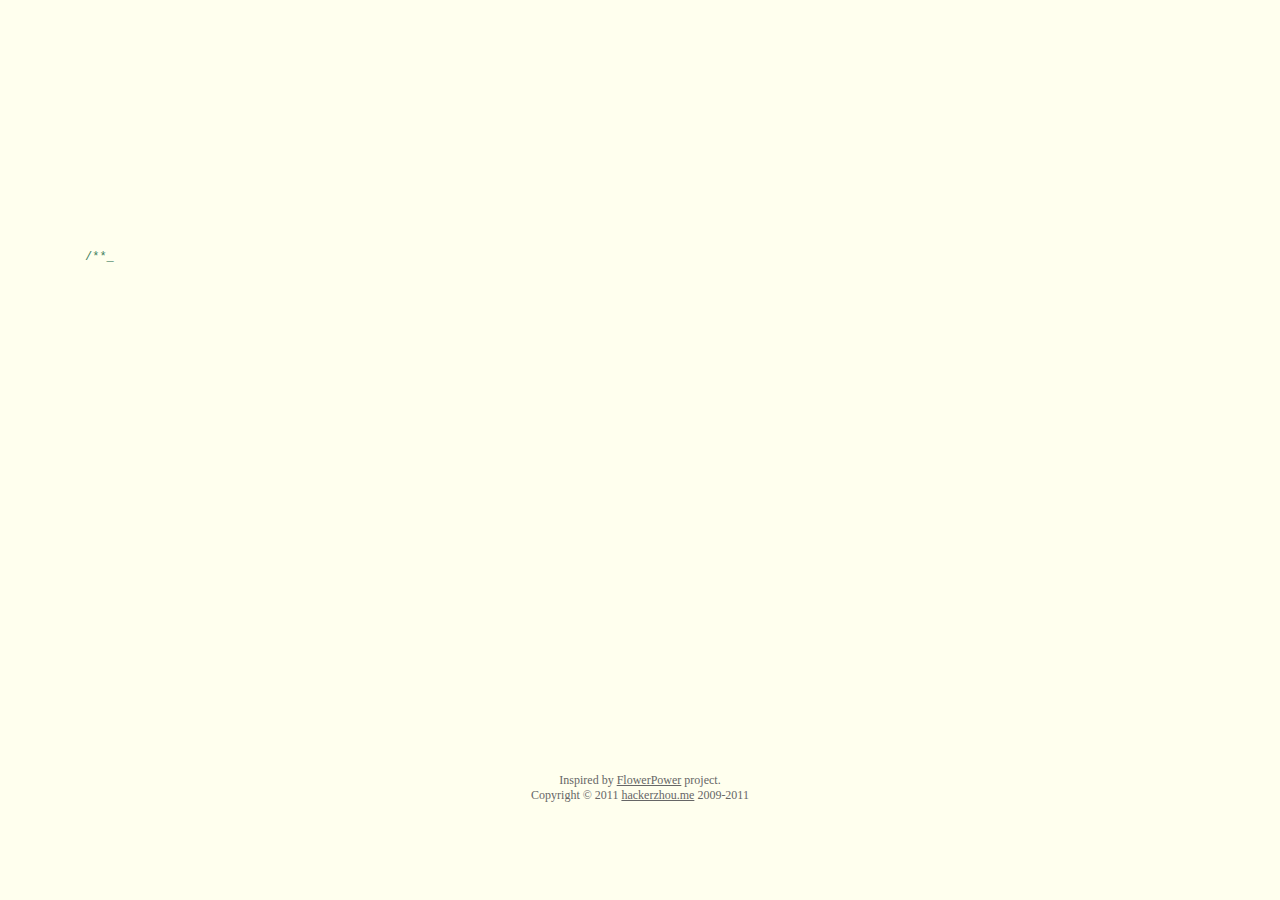
<file: Love-flowers/index.html>
<!DOCTYPE HTML>
<html xmlns="http://www.w3.org/1999/xhtml" xml:lang="en" lang="en">
<head>
	<title>Our Love Story1</title>
	<meta http-equiv="content-type" content="text/html; charset=UTF-8">
	<style type="text/css">
		@font-face {
			font-family: digit;
			src: url('digital-7_mono.ttf') format("truetype");
		}
	</style>
	<link href="css/default.css" type="text/css" rel="stylesheet">
	<script type="text/javascript" src="js/jquery.js"></script>
	<script type="text/javascript" src="js/garden.js"></script>
    <script type="text/javascript" src="js/functions.js"></script>
</head>

<body>
	<div id="mainDiv">
		<div id="content">
			<div id="code">
				<span class="comments">/**</span><br />
				<span class="space"/><span class="comments">* We are both Fudan SSers and programmers,</span><br />
				<span class="space"/><span class="comments">* so I write some code to celebrate our 1st anniversary.</span><br />
				<span class="space"/><span class="comments">*/</span><br />
				Boy i = <span class="keyword">new</span> Boy(<span class="string">"hackerzhou"</span>);<br />
				Girl u = <span class="keyword">new</span> Girl(<span class="string">"MaryNee"</span>);<br />
				<span class="comments">// Nov 2, 2010, I told you I love you. </span><br />
				i.love(u);<br />
				<span class="comments">// Luckily, you accepted and became my girlfriend eversince.</span><br />
				u.accepted();<br />
				<span class="comments">// Since then, I miss u every day.</span><br />
				i.miss(u);<br />
				<span class="comments">// And take care of u and our love.</span><br />
				i.takeCareOf(u);<br />
				<span class="comments">// You say that you won't be so easy to marry me.</span><br />
				<span class="comments">// So I keep waiting and I have confidence that you will.</span><br />
				<span class="keyword">boolean</span> isHesitate = <span class="keyword">true</span>;<br />
				<span class="keyword">while</span> (isHesitate) {<br />
				<span class="placeholder"/>i.waitFor(u);<br />
				<span class="placeholder"/><span class="comments">// I think it is an important decision</span><br />
				<span class="placeholder"/><span class="comments">// and you should think it over.</span><br />
				<span class="placeholder"/>isHesitate = u.thinkOver();<br />
				}<br />
				<span class="comments">// After a romantic wedding, we will live happily ever after.</span><br />
				i.marry(u);<br />
				i.liveHappilyWith(u);<br />
			</div>
			<div id="loveHeart">
				<canvas id="garden"></canvas>
				<div id="words">
					<div id="messages">
						Minyue, I have fallen in love with you for
						<div id="elapseClock"></div>
					</div>
					<div id="loveu">
						Love u forever and ever.<br/>
						<div class="signature">- hackerzhou</div>
					</div>
				</div>
			</div>
		</div>
		<div id="copyright">
			Inspired by <a href="http://www.openrise.com/lab/FlowerPower/">FlowerPower</a> project.<br />
			Copyright © 2011 <a href='http://hackerzhou.me'>hackerzhou.me</a> 2009-2011
		</div>
	</div>
	<script type="text/javascript">
		var offsetX = $("#loveHeart").width() / 2;
		var offsetY = $("#loveHeart").height() / 2 - 55;
		var together = new Date();
		together.setFullYear(2010, 10, 2);
		together.setHours(20);
		together.setMinutes(0);
		together.setSeconds(0);
		together.setMilliseconds(0);
		
		if (!document.createElement('canvas').getContext) {
			var msg = document.createElement("div");
			msg.id = "errorMsg";
			msg.innerHTML = "Your browser doesn't support HTML5!<br/>Recommend use Chrome 14+/IE 9+/Firefox 7+/Safari 4+"; 
			document.body.appendChild(msg);
			$("#code").css("display", "none")
			$("#copyright").css("position", "absolute");
			$("#copyright").css("bottom", "10px");
		    document.execCommand("stop");
		} else {
			setTimeout(function () {
				startHeartAnimation();
			}, 5000);

			timeElapse(together);
			setInterval(function () {
				timeElapse(together);
			}, 500);

			adjustCodePosition();
			$("#code").typewriter();
		}
	</script>
</body>
</html>
</file>
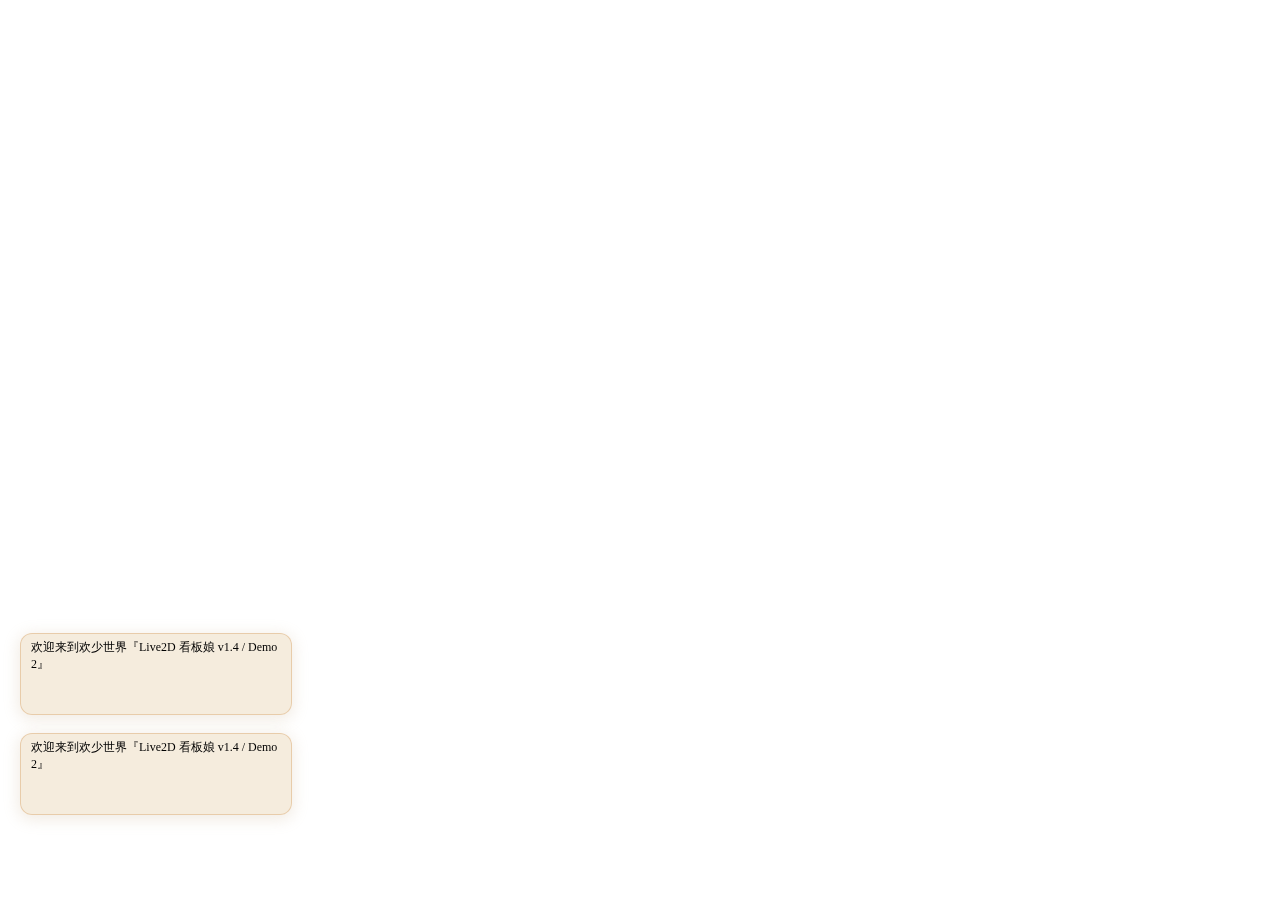
<file: Love-live2ds/index.html>
<!DOCTYPE html>
<html xmlns="http://www.w3.org/1999/xhtml">
<head>
    <meta http-equiv="Content-Type" content="text/html; charset=UTF-8" />
    <title>Live2D 看板娘 v1.4 / Demo 2</title>
    <link rel="stylesheet" type="text/css" href="./assets/waifu.css"/>
</head>
<body style="font-family: 'Microsoft YaHei';">
    <div class="waifu">
        <div class="waifu-tips"></div>
        <canvas id="live2d" class="live2d"></canvas>
        <div class="waifu-tool">
            <span class="fui-home"></span>
            <span class="fui-chat"></span>
            <span class="fui-eye"></span>
            <span class="fui-user"></span>
            <span class="fui-photo"></span>
            <span class="fui-info-circle"></span>
            <span class="fui-cross"></span>
        </div>
    </div>

    <!-- waifu-tips.js 依赖 JQuery 库 -->
    <script src="assets/jquery.min.js?v=3.3.1"></script>
    
    <!-- 实现拖动效果，需引入 JQuery UI -->
    <!-- <script src="assets/jquery-ui.min.js?v=1.12.1"></script> -->
    <script src="assets/waifu-tips.js"></script>
    <script src="assets/live2d.js"></script>
    
    <script type="text/javascript">
        live2d_settings['modelId'] = 1;                  // 默认模型 ID
        live2d_settings['modelTexturesId'] = 87;         // 默认材质 ID
        live2d_settings['modelStorage'] = false;         // 不储存模型 ID
        live2d_settings['canCloseLive2d'] = false;       // 隐藏 关闭看板娘 按钮
        live2d_settings['canTurnToHomePage'] = false;    // 隐藏 返回首页 按钮
        live2d_settings['canTurnToAboutPage'] = false;
        live2d_settings['waifuSize'] = '600x535';        // 看板娘大小
        live2d_settings['waifuTipsSize'] = '570x150';    // 提示框大小
        live2d_settings['waifuFontSize'] = '30px';       // 提示框字体
        live2d_settings['waifuToolFont'] = '36px';       // 工具栏字体
        live2d_settings['waifuToolLine'] = '50px';       // 工具栏行高
        live2d_settings['waifuToolTop'] = '-60px';       // 工具栏顶部边距
        live2d_settings['waifuDraggable'] = 'axis-x';    // 拖拽样式
    	initModel("./assets/waifu-tips.json")
    </script>

    
    <!-- 使用 aotuload.js 引入看板娘 -->
    <script src="assets/autoload.js?v=1.4.2"></script>
</body>
</html>
</file>
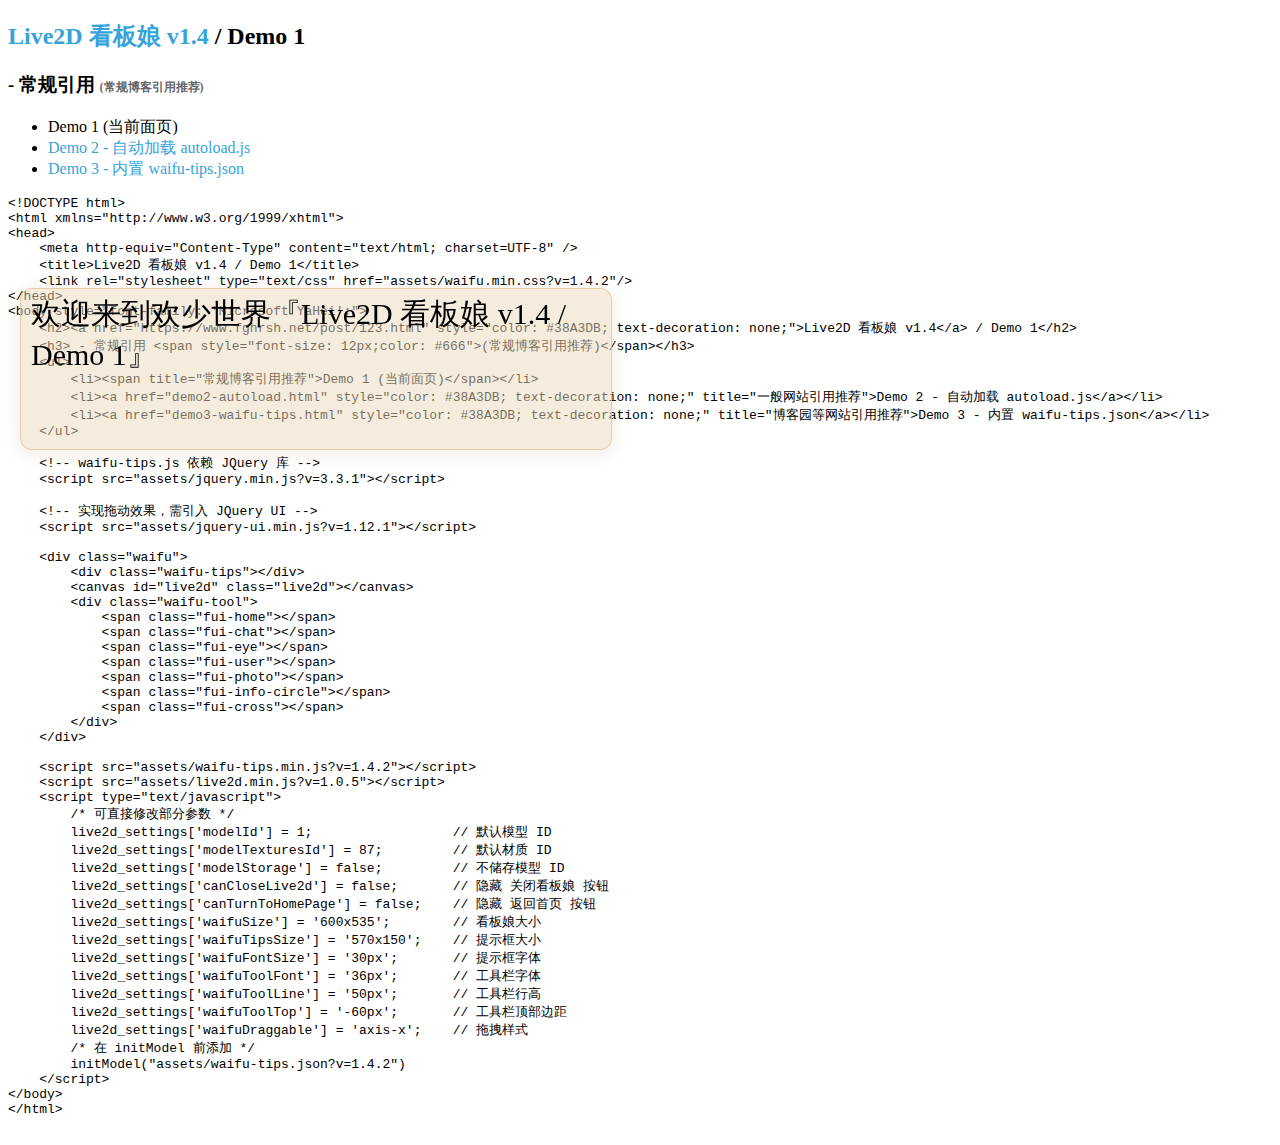
<file: Love-live2ds/demo1-default.html>
<!DOCTYPE html>
<html xmlns="http://www.w3.org/1999/xhtml">
<head>
    <meta http-equiv="Content-Type" content="text/html; charset=UTF-8" />
    <title>Live2D 看板娘 v1.4 / Demo 1</title>
    <link rel="stylesheet" type="text/css" href="assets/waifu.min.css?v=1.4.2"/>
</head>
<body style="font-family: 'Microsoft YaHei';">
    <h2><a href="https://www.fghrsh.net/post/123.html" style="color: #38A3DB; text-decoration: none;">Live2D 看板娘 v1.4</a> / Demo 1</h2>
    <h3> - 常规引用 <span style="font-size: 12px;color: #666">(常规博客引用推荐)</span></h3>
    <ul>
        <li><span title="常规博客引用推荐">Demo 1 (当前面页)</span></li>
        <li><a href="demo2-autoload.html" style="color: #38A3DB; text-decoration: none;" title="一般网站引用推荐">Demo 2 - 自动加载 autoload.js</a></li>
        <li><a href="demo3-waifu-tips.html" style="color: #38A3DB; text-decoration: none;" title="博客园等网站引用推荐">Demo 3 - 内置 waifu-tips.json</a></li>
    </ul>
    
    <code><pre>
&lt;!DOCTYPE html&gt;
&lt;html xmlns=&quot;http://www.w3.org/1999/xhtml&quot;&gt;
&lt;head&gt;
    &lt;meta http-equiv=&quot;Content-Type&quot; content=&quot;text/html; charset=UTF-8&quot; /&gt;
    &lt;title&gt;Live2D 看板娘 v1.4 / Demo 1&lt;/title&gt;
    &lt;link rel=&quot;stylesheet&quot; type=&quot;text/css&quot; href=&quot;assets/waifu.min.css?v=1.4.2&quot;/&gt;
&lt;/head&gt;
&lt;body style=&quot;font-family: &#x27;Microsoft YaHei&#x27;;&quot;&gt;
    &lt;h2&gt;&lt;a href=&quot;https://www.fghrsh.net/post/123.html&quot; style=&quot;color: #38A3DB; text-decoration: none;&quot;&gt;Live2D 看板娘 v1.4&lt;/a&gt; / Demo 1&lt;/h2&gt;
    &lt;h3&gt; - 常规引用 &lt;span style=&quot;font-size: 12px;color: #666&quot;&gt;(常规博客引用推荐)&lt;/span&gt;&lt;/h3&gt;
    &lt;ul&gt;
        &lt;li&gt;&lt;span title=&quot;常规博客引用推荐&quot;&gt;Demo 1 (当前面页)&lt;/span&gt;&lt;/li&gt;
        &lt;li&gt;&lt;a href=&quot;demo2-autoload.html&quot; style=&quot;color: #38A3DB; text-decoration: none;&quot; title=&quot;一般网站引用推荐&quot;&gt;Demo 2 - 自动加载 autoload.js&lt;/a&gt;&lt;/li&gt;
        &lt;li&gt;&lt;a href=&quot;demo3-waifu-tips.html&quot; style=&quot;color: #38A3DB; text-decoration: none;&quot; title=&quot;博客园等网站引用推荐&quot;&gt;Demo 3 - 内置 waifu-tips.json&lt;/a&gt;&lt;/li&gt;
    &lt;/ul&gt;
    
    &lt;!-- waifu-tips.js 依赖 JQuery 库 --&gt;
    &lt;script src=&quot;assets/jquery.min.js?v=3.3.1&quot;&gt;&lt;/script&gt;
    
    &lt;!-- 实现拖动效果，需引入 JQuery UI --&gt;
    &lt;script src=&quot;assets/jquery-ui.min.js?v=1.12.1&quot;&gt;&lt;/script&gt;
    
    &lt;div class=&quot;waifu&quot;&gt;
        &lt;div class=&quot;waifu-tips&quot;&gt;&lt;/div&gt;
        &lt;canvas id=&quot;live2d&quot; class=&quot;live2d&quot;&gt;&lt;/canvas&gt;
        &lt;div class=&quot;waifu-tool&quot;&gt;
            &lt;span class=&quot;fui-home&quot;&gt;&lt;/span&gt;
            &lt;span class=&quot;fui-chat&quot;&gt;&lt;/span&gt;
            &lt;span class=&quot;fui-eye&quot;&gt;&lt;/span&gt;
            &lt;span class=&quot;fui-user&quot;&gt;&lt;/span&gt;
            &lt;span class=&quot;fui-photo&quot;&gt;&lt;/span&gt;
            &lt;span class=&quot;fui-info-circle&quot;&gt;&lt;/span&gt;
            &lt;span class=&quot;fui-cross&quot;&gt;&lt;/span&gt;
        &lt;/div&gt;
    &lt;/div&gt;
        
    &lt;script src=&quot;assets/waifu-tips.min.js?v=1.4.2&quot;&gt;&lt;/script&gt;
    &lt;script src=&quot;assets/live2d.min.js?v=1.0.5&quot;&gt;&lt;/script&gt;
    &lt;script type=&quot;text/javascript&quot;&gt;
        /* 可直接修改部分参数 */
        live2d_settings[&#x27;modelId&#x27;] = 1;                  // 默认模型 ID
        live2d_settings[&#x27;modelTexturesId&#x27;] = 87;         // 默认材质 ID
        live2d_settings[&#x27;modelStorage&#x27;] = false;         // 不储存模型 ID
        live2d_settings[&#x27;canCloseLive2d&#x27;] = false;       // 隐藏 关闭看板娘 按钮
        live2d_settings[&#x27;canTurnToHomePage&#x27;] = false;    // 隐藏 返回首页 按钮
        live2d_settings[&#x27;waifuSize&#x27;] = &#x27;600x535&#x27;;        // 看板娘大小
        live2d_settings[&#x27;waifuTipsSize&#x27;] = &#x27;570x150&#x27;;    // 提示框大小
        live2d_settings[&#x27;waifuFontSize&#x27;] = &#x27;30px&#x27;;       // 提示框字体
        live2d_settings[&#x27;waifuToolFont&#x27;] = &#x27;36px&#x27;;       // 工具栏字体
        live2d_settings[&#x27;waifuToolLine&#x27;] = &#x27;50px&#x27;;       // 工具栏行高
        live2d_settings[&#x27;waifuToolTop&#x27;] = &#x27;-60px&#x27;;       // 工具栏顶部边距
        live2d_settings[&#x27;waifuDraggable&#x27;] = &#x27;axis-x&#x27;;    // 拖拽样式
        /* 在 initModel 前添加 */
        initModel(&quot;assets/waifu-tips.json?v=1.4.2&quot;)
    &lt;/script&gt;
&lt;/body&gt;
&lt;/html&gt;
    </pre></code>
    
    <!-- waifu-tips.js 依赖 JQuery 库 -->
    <script src="assets/jquery.min.js?v=3.3.1"></script>
    
    <!-- 实现拖动效果，需引入 JQuery UI -->
    <script src="assets/jquery-ui.min.js?v=1.12.1"></script>
    
    <div class="waifu">
        <div class="waifu-tips"></div>
        <canvas id="live2d" class="live2d"></canvas>
        <div class="waifu-tool">
            <span class="fui-home"></span>
            <span class="fui-chat"></span>
            <span class="fui-eye"></span>
            <span class="fui-user"></span>
            <span class="fui-photo"></span>
            <span class="fui-info-circle"></span>
            <span class="fui-cross"></span>
        </div>
    </div>
        
    <script src="assets/waifu-tips.min.js?v=1.4.2"></script>
    <script src="assets/live2d.min.js?v=1.0.5"></script>
    <script type="text/javascript">
        /* 可直接修改部分参数 */
        live2d_settings['modelId'] = 1;                  // 默认模型 ID
        live2d_settings['modelTexturesId'] = 87;         // 默认材质 ID
        live2d_settings['modelStorage'] = false;         // 不储存模型 ID
        live2d_settings['canCloseLive2d'] = false;       // 隐藏 关闭看板娘 按钮
        live2d_settings['canTurnToHomePage'] = false;    // 隐藏 返回首页 按钮
        live2d_settings['waifuSize'] = '600x535';        // 看板娘大小
        live2d_settings['waifuTipsSize'] = '570x150';    // 提示框大小
        live2d_settings['waifuFontSize'] = '30px';       // 提示框字体
        live2d_settings['waifuToolFont'] = '36px';       // 工具栏字体
        live2d_settings['waifuToolLine'] = '50px';       // 工具栏行高
        live2d_settings['waifuToolTop'] = '-60px';       // 工具栏顶部边距
        live2d_settings['waifuDraggable'] = 'axis-x';    // 拖拽样式
        /* 在 initModel 前添加 */
        initModel("assets/waifu-tips.json?v=1.4.2")
    </script>
</body>
</html>
</file>
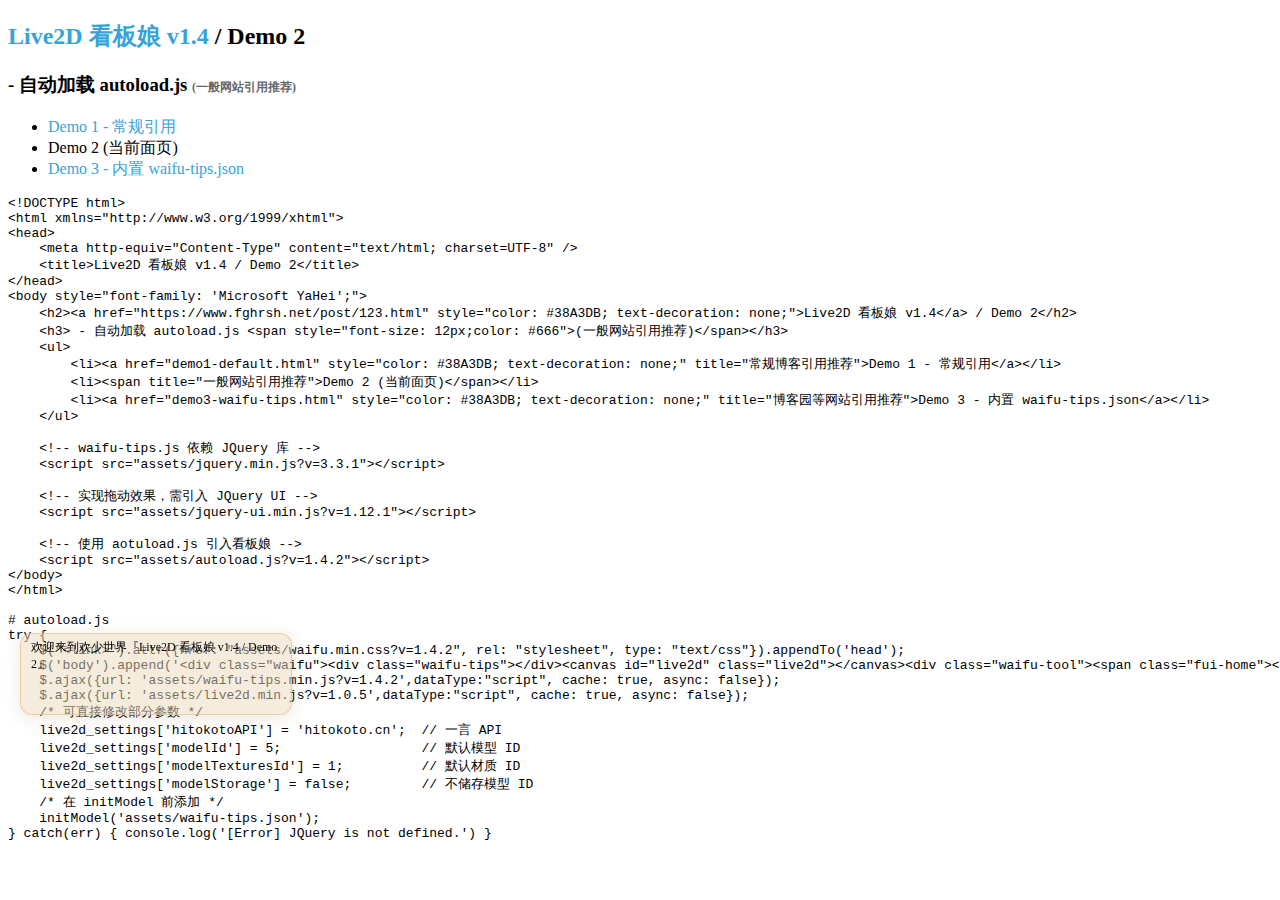
<file: Love-live2ds/demo2-autoload.html>
<!DOCTYPE html>
<html xmlns="http://www.w3.org/1999/xhtml">
<head>
    <meta http-equiv="Content-Type" content="text/html; charset=UTF-8" />
    <title>Live2D 看板娘 v1.4 / Demo 2</title>
</head>
<body style="font-family: 'Microsoft YaHei';">
    <h2><a href="https://www.fghrsh.net/post/123.html" style="color: #38A3DB; text-decoration: none;">Live2D 看板娘 v1.4</a> / Demo 2</h2>
    <h3> - 自动加载 autoload.js <span style="font-size: 12px;color: #666">(一般网站引用推荐)</span></h3>
    <ul>
        <li><a href="demo1-default.html" style="color: #38A3DB; text-decoration: none;" title="常规博客引用推荐">Demo 1 - 常规引用</a></li>
        <li><span title="一般网站引用推荐">Demo 2 (当前面页)</span></li>
        <li><a href="demo3-waifu-tips.html" style="color: #38A3DB; text-decoration: none;" title="博客园等网站引用推荐">Demo 3 - 内置 waifu-tips.json</a></li>
    </ul>
    
    <code><pre>
&lt;!DOCTYPE html&gt;
&lt;html xmlns=&quot;http://www.w3.org/1999/xhtml&quot;&gt;
&lt;head&gt;
    &lt;meta http-equiv=&quot;Content-Type&quot; content=&quot;text/html; charset=UTF-8&quot; /&gt;
    &lt;title&gt;Live2D 看板娘 v1.4 / Demo 2&lt;/title&gt;
&lt;/head&gt;
&lt;body style=&quot;font-family: &#x27;Microsoft YaHei&#x27;;&quot;&gt;
    &lt;h2&gt;&lt;a href=&quot;https://www.fghrsh.net/post/123.html&quot; style=&quot;color: #38A3DB; text-decoration: none;&quot;&gt;Live2D 看板娘 v1.4&lt;/a&gt; / Demo 2&lt;/h2&gt;
    &lt;h3&gt; - 自动加载 autoload.js &lt;span style=&quot;font-size: 12px;color: #666&quot;&gt;(一般网站引用推荐)&lt;/span&gt;&lt;/h3&gt;
    &lt;ul&gt;
        &lt;li&gt;&lt;a href=&quot;demo1-default.html&quot; style=&quot;color: #38A3DB; text-decoration: none;&quot; title=&quot;常规博客引用推荐&quot;&gt;Demo 1 - 常规引用&lt;/a&gt;&lt;/li&gt;
        &lt;li&gt;&lt;span title=&quot;一般网站引用推荐&quot;&gt;Demo 2 (当前面页)&lt;/span&gt;&lt;/li&gt;
        &lt;li&gt;&lt;a href=&quot;demo3-waifu-tips.html&quot; style=&quot;color: #38A3DB; text-decoration: none;&quot; title=&quot;博客园等网站引用推荐&quot;&gt;Demo 3 - 内置 waifu-tips.json&lt;/a&gt;&lt;/li&gt;
    &lt;/ul&gt;
    
    &lt;!-- waifu-tips.js 依赖 JQuery 库 --&gt;
    &lt;script src=&quot;assets/jquery.min.js?v=3.3.1&quot;&gt;&lt;/script&gt;
    
    &lt;!-- 实现拖动效果，需引入 JQuery UI --&gt;
    &lt;script src=&quot;assets/jquery-ui.min.js?v=1.12.1&quot;&gt;&lt;/script&gt;
    
    &lt;!-- 使用 aotuload.js 引入看板娘 --&gt;
    &lt;script src=&quot;assets/autoload.js?v=1.4.2&quot;&gt;&lt;/script&gt;
&lt;/body&gt;
&lt;/html&gt;

# autoload.js
try {
    $(&quot;&lt;link&gt;&quot;).attr({href: &quot;assets/waifu.min.css?v=1.4.2&quot;, rel: &quot;stylesheet&quot;, type: &quot;text/css&quot;}).appendTo(&#x27;head&#x27;);
    $(&#x27;body&#x27;).append(&#x27;&lt;div class=&quot;waifu&quot;&gt;&lt;div class=&quot;waifu-tips&quot;&gt;&lt;/div&gt;&lt;canvas id=&quot;live2d&quot; class=&quot;live2d&quot;&gt;&lt;/canvas&gt;&lt;div class=&quot;waifu-tool&quot;&gt;&lt;span class=&quot;fui-home&quot;&gt;&lt;/span&gt; &lt;span class=&quot;fui-chat&quot;&gt;&lt;/span&gt; &lt;span class=&quot;fui-eye&quot;&gt;&lt;/span&gt; &lt;span class=&quot;fui-user&quot;&gt;&lt;/span&gt; &lt;span class=&quot;fui-photo&quot;&gt;&lt;/span&gt; &lt;span class=&quot;fui-info-circle&quot;&gt;&lt;/span&gt; &lt;span class=&quot;fui-cross&quot;&gt;&lt;/span&gt;&lt;/div&gt;&lt;/div&gt;&#x27;);
    $.ajax({url: &#x27;assets/waifu-tips.min.js?v=1.4.2&#x27;,dataType:&quot;script&quot;, cache: true, async: false});
    $.ajax({url: &#x27;assets/live2d.min.js?v=1.0.5&#x27;,dataType:&quot;script&quot;, cache: true, async: false});
    /* 可直接修改部分参数 */
    live2d_settings[&#x27;hitokotoAPI&#x27;] = &#x27;hitokoto.cn&#x27;;  // 一言 API
    live2d_settings[&#x27;modelId&#x27;] = 5;                  // 默认模型 ID
    live2d_settings[&#x27;modelTexturesId&#x27;] = 1;          // 默认材质 ID
    live2d_settings[&#x27;modelStorage&#x27;] = false;         // 不储存模型 ID
    /* 在 initModel 前添加 */
    initModel(&#x27;assets/waifu-tips.json&#x27;);
} catch(err) { console.log(&#x27;[Error] JQuery is not defined.&#x27;) }
    </pre></code>
    
    <!-- waifu-tips.js 依赖 JQuery 库 -->
    <script src="assets/jquery.min.js?v=3.3.1"></script>
    
    <!-- 实现拖动效果，需引入 JQuery UI -->
    <script src="assets/jquery-ui.min.js?v=1.12.1"></script>
    
    <!-- 使用 aotuload.js 引入看板娘 -->
    <script src="assets/autoload.js?v=1.4.2"></script>
</body>
</html>
</file>
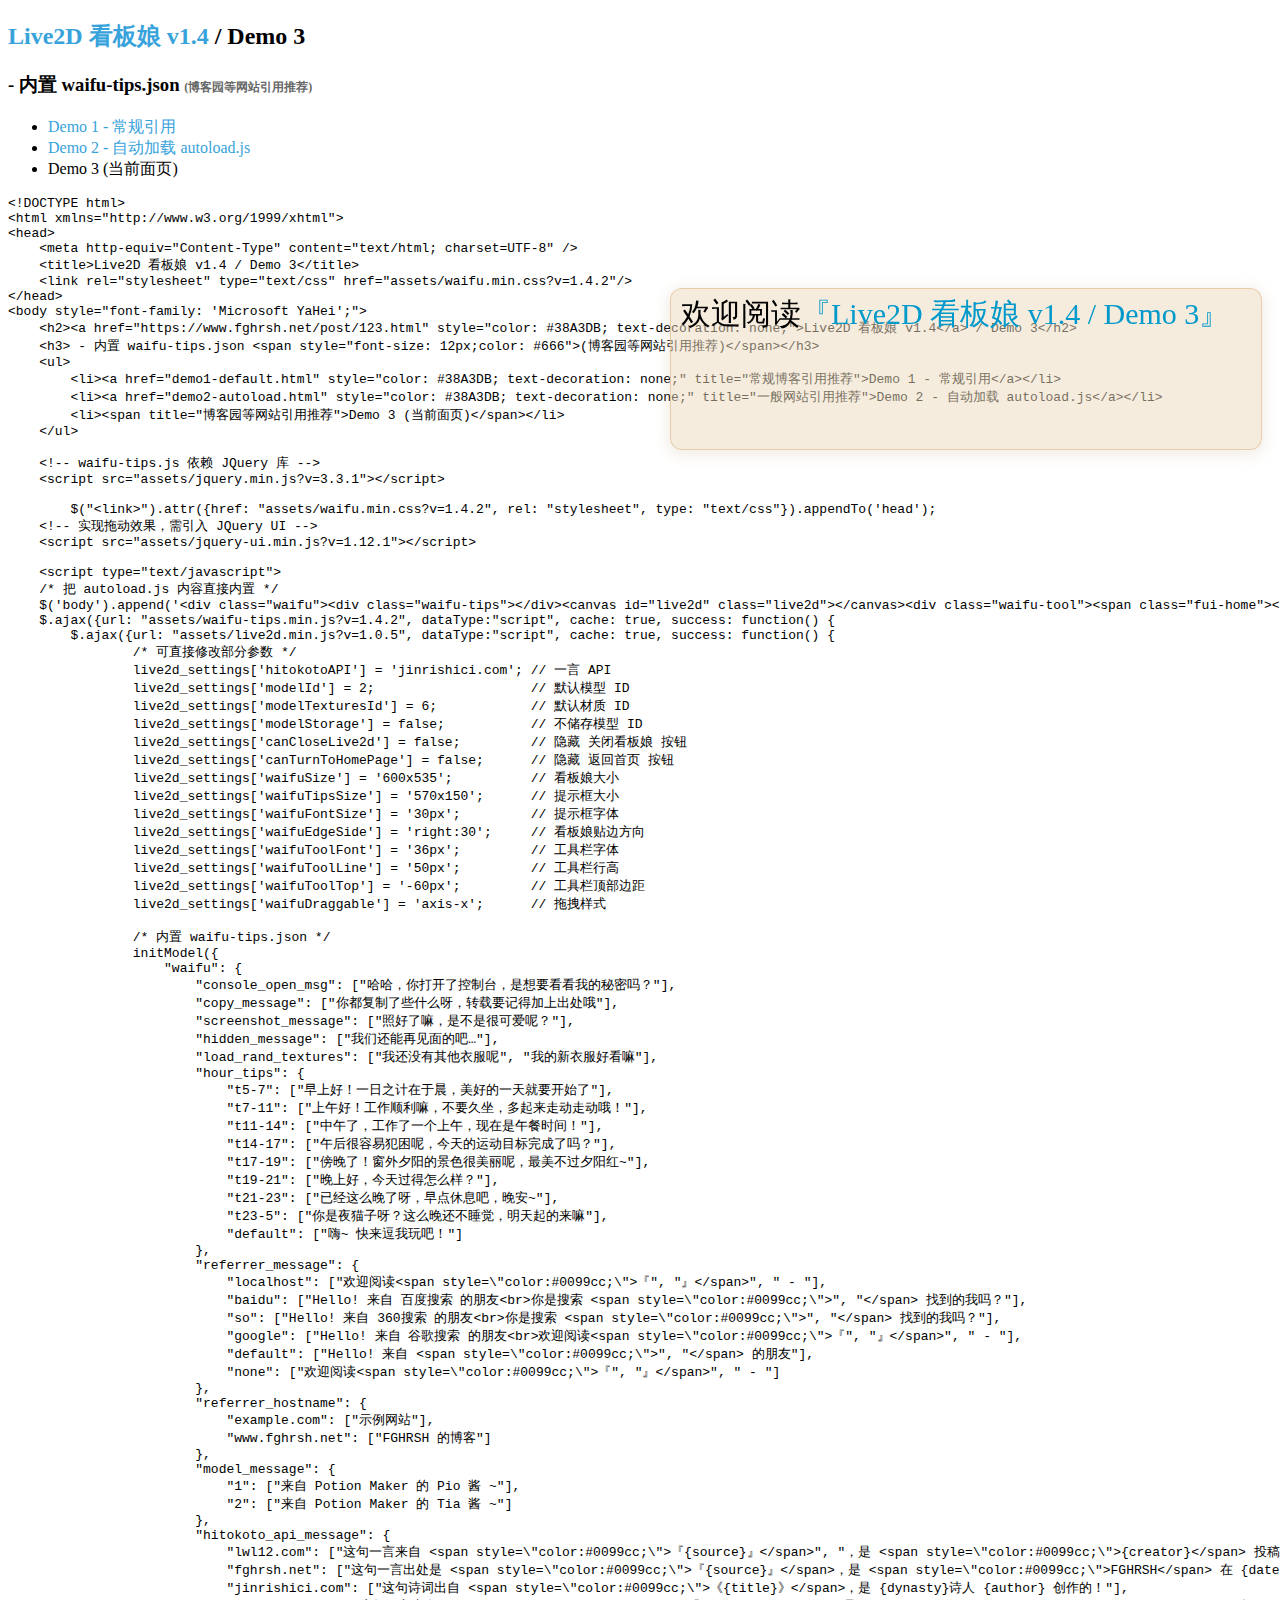
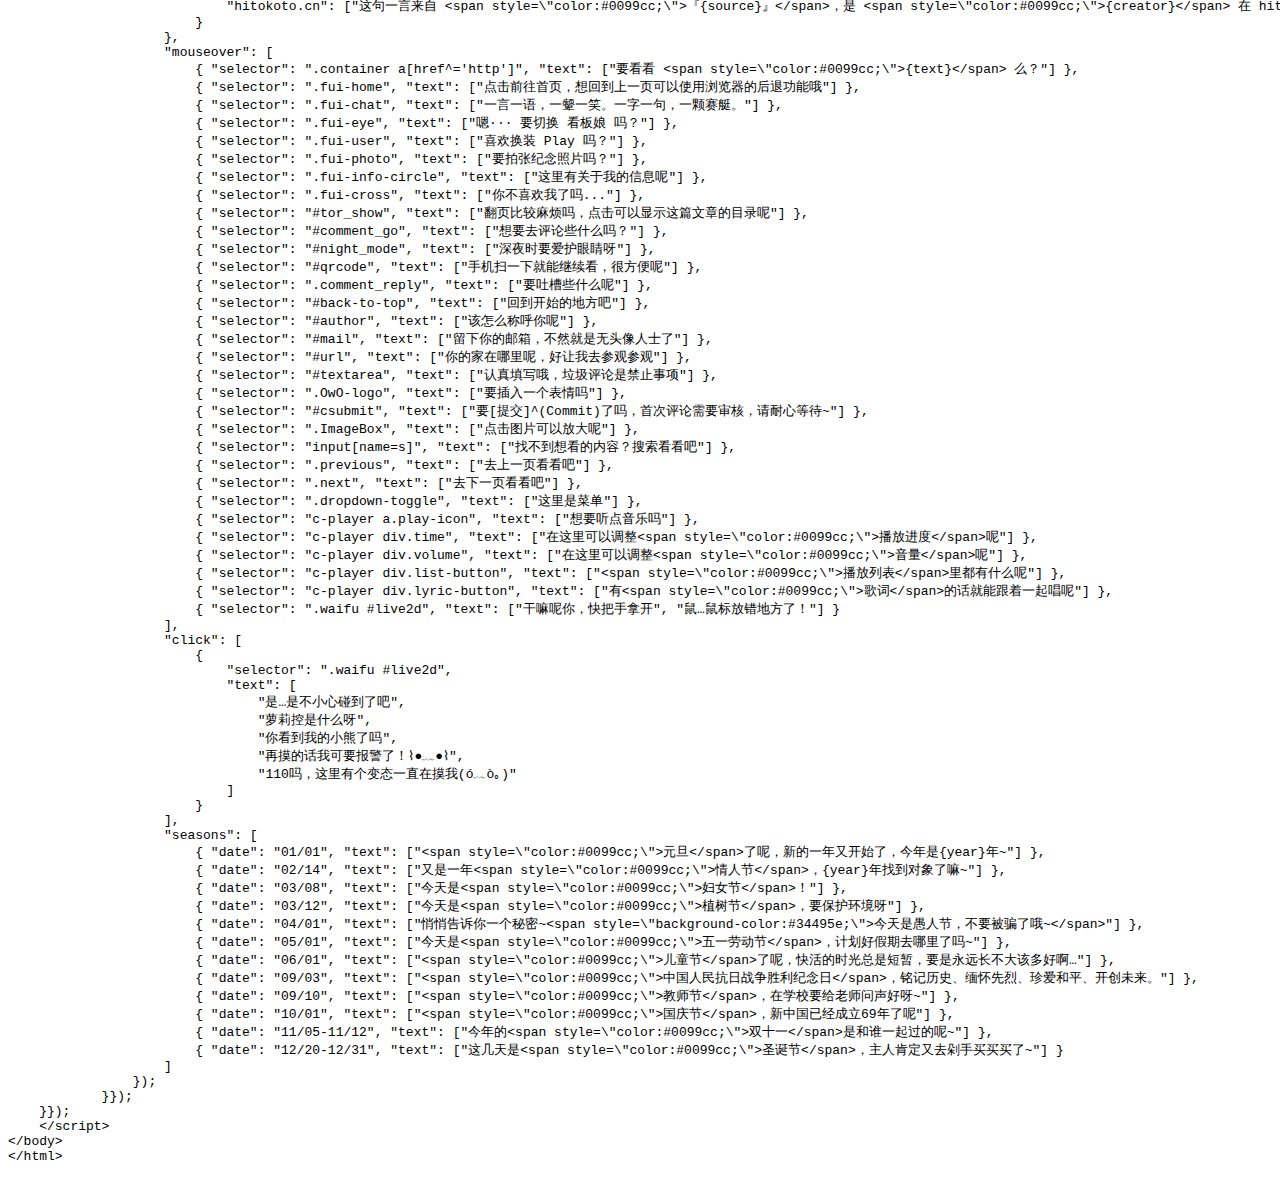
<file: Love-live2ds/demo3-waifu-tips.html>
<!DOCTYPE html>
<html xmlns="http://www.w3.org/1999/xhtml">
<head>
    <meta http-equiv="Content-Type" content="text/html; charset=UTF-8" />
    <title>Live2D 看板娘 v1.4 / Demo 3</title>
    <link rel="stylesheet" type="text/css" href="assets/waifu.min.css?v=1.4.2"/>
</head>
<body style="font-family: 'Microsoft YaHei';">
    <h2><a href="https://www.fghrsh.net/post/123.html" style="color: #38A3DB; text-decoration: none;">Live2D 看板娘 v1.4</a> / Demo 3</h2>
    <h3> - 内置 waifu-tips.json <span style="font-size: 12px;color: #666">(博客园等网站引用推荐)</span></h3>
    <ul>
        <li><a href="demo1-default.html" style="color: #38A3DB; text-decoration: none;" title="常规博客引用推荐">Demo 1 - 常规引用</a></li>
        <li><a href="demo2-autoload.html" style="color: #38A3DB; text-decoration: none;" title="一般网站引用推荐">Demo 2 - 自动加载 autoload.js</a></li>
        <li><span title="博客园等网站引用推荐">Demo 3 (当前面页)</span></li>
    </ul>
    
    <code><pre>
&lt;!DOCTYPE html&gt;
&lt;html xmlns=&quot;http://www.w3.org/1999/xhtml&quot;&gt;
&lt;head&gt;
    &lt;meta http-equiv=&quot;Content-Type&quot; content=&quot;text/html; charset=UTF-8&quot; /&gt;
    &lt;title&gt;Live2D 看板娘 v1.4 / Demo 3&lt;/title&gt;
    &lt;link rel=&quot;stylesheet&quot; type=&quot;text/css&quot; href=&quot;assets/waifu.min.css?v=1.4.2&quot;/&gt;
&lt;/head&gt;
&lt;body style=&quot;font-family: &#x27;Microsoft YaHei&#x27;;&quot;&gt;
    &lt;h2&gt;&lt;a href=&quot;https://www.fghrsh.net/post/123.html&quot; style=&quot;color: #38A3DB; text-decoration: none;&quot;&gt;Live2D 看板娘 v1.4&lt;/a&gt; / Demo 3&lt;/h2&gt;
    &lt;h3&gt; - 内置 waifu-tips.json &lt;span style=&quot;font-size: 12px;color: #666&quot;&gt;(博客园等网站引用推荐)&lt;/span&gt;&lt;/h3&gt;
    &lt;ul&gt;
        &lt;li&gt;&lt;a href=&quot;demo1-default.html&quot; style=&quot;color: #38A3DB; text-decoration: none;&quot; title=&quot;常规博客引用推荐&quot;&gt;Demo 1 - 常规引用&lt;/a&gt;&lt;/li&gt;
        &lt;li&gt;&lt;a href=&quot;demo2-autoload.html&quot; style=&quot;color: #38A3DB; text-decoration: none;&quot; title=&quot;一般网站引用推荐&quot;&gt;Demo 2 - 自动加载 autoload.js&lt;/a&gt;&lt;/li&gt;
        &lt;li&gt;&lt;span title=&quot;博客园等网站引用推荐&quot;&gt;Demo 3 (当前面页)&lt;/span&gt;&lt;/li&gt;
    &lt;/ul&gt;
    
    &lt;!-- waifu-tips.js 依赖 JQuery 库 --&gt;
    &lt;script src=&quot;assets/jquery.min.js?v=3.3.1&quot;&gt;&lt;/script&gt;
    
        $(&quot;&lt;link&gt;&quot;).attr({href: &quot;assets/waifu.min.css?v=1.4.2&quot;, rel: &quot;stylesheet&quot;, type: &quot;text/css&quot;}).appendTo(&#x27;head&#x27;);
    &lt;!-- 实现拖动效果，需引入 JQuery UI --&gt;
    &lt;script src=&quot;assets/jquery-ui.min.js?v=1.12.1&quot;&gt;&lt;/script&gt;
    
    &lt;script type=&quot;text/javascript&quot;&gt;
    /* 把 autoload.js 内容直接内置 */
    $(&#x27;body&#x27;).append(&#x27;&lt;div class=&quot;waifu&quot;&gt;&lt;div class=&quot;waifu-tips&quot;&gt;&lt;/div&gt;&lt;canvas id=&quot;live2d&quot; class=&quot;live2d&quot;&gt;&lt;/canvas&gt;&lt;div class=&quot;waifu-tool&quot;&gt;&lt;span class=&quot;fui-home&quot;&gt;&lt;/span&gt; &lt;span class=&quot;fui-chat&quot;&gt;&lt;/span&gt; &lt;span class=&quot;fui-eye&quot;&gt;&lt;/span&gt; &lt;span class=&quot;fui-user&quot;&gt;&lt;/span&gt; &lt;span class=&quot;fui-photo&quot;&gt;&lt;/span&gt; &lt;span class=&quot;fui-info-circle&quot;&gt;&lt;/span&gt; &lt;span class=&quot;fui-cross&quot;&gt;&lt;/span&gt;&lt;/div&gt;&lt;/div&gt;&#x27;);
    $.ajax({url: &quot;assets/waifu-tips.min.js?v=1.4.2&quot;, dataType:&quot;script&quot;, cache: true, success: function() {
        $.ajax({url: &quot;assets/live2d.min.js?v=1.0.5&quot;, dataType:&quot;script&quot;, cache: true, success: function() {
                /* 可直接修改部分参数 */
                live2d_settings[&#x27;hitokotoAPI&#x27;] = &#x27;jinrishici.com&#x27;; // 一言 API
                live2d_settings[&#x27;modelId&#x27;] = 2;                    // 默认模型 ID
                live2d_settings[&#x27;modelTexturesId&#x27;] = 6;            // 默认材质 ID
                live2d_settings[&#x27;modelStorage&#x27;] = false;           // 不储存模型 ID
                live2d_settings[&#x27;canCloseLive2d&#x27;] = false;         // 隐藏 关闭看板娘 按钮
                live2d_settings[&#x27;canTurnToHomePage&#x27;] = false;      // 隐藏 返回首页 按钮
                live2d_settings[&#x27;waifuSize&#x27;] = &#x27;600x535&#x27;;          // 看板娘大小
                live2d_settings[&#x27;waifuTipsSize&#x27;] = &#x27;570x150&#x27;;      // 提示框大小
                live2d_settings[&#x27;waifuFontSize&#x27;] = &#x27;30px&#x27;;         // 提示框字体
                live2d_settings[&#x27;waifuEdgeSide&#x27;] = &#x27;right:30&#x27;;     // 看板娘贴边方向
                live2d_settings[&#x27;waifuToolFont&#x27;] = &#x27;36px&#x27;;         // 工具栏字体
                live2d_settings[&#x27;waifuToolLine&#x27;] = &#x27;50px&#x27;;         // 工具栏行高
                live2d_settings[&#x27;waifuToolTop&#x27;] = &#x27;-60px&#x27;;         // 工具栏顶部边距
                live2d_settings[&#x27;waifuDraggable&#x27;] = &#x27;axis-x&#x27;;      // 拖拽样式
                    
                /* 内置 waifu-tips.json */
                initModel({
                    &quot;waifu&quot;: {
                        &quot;console_open_msg&quot;: [&quot;哈哈，你打开了控制台，是想要看看我的秘密吗？&quot;],
                        &quot;copy_message&quot;: [&quot;你都复制了些什么呀，转载要记得加上出处哦&quot;],
                        &quot;screenshot_message&quot;: [&quot;照好了嘛，是不是很可爱呢？&quot;],
                        &quot;hidden_message&quot;: [&quot;我们还能再见面的吧…&quot;],
                        &quot;load_rand_textures&quot;: [&quot;我还没有其他衣服呢&quot;, &quot;我的新衣服好看嘛&quot;],
                        &quot;hour_tips&quot;: {
                            &quot;t5-7&quot;: [&quot;早上好！一日之计在于晨，美好的一天就要开始了&quot;],
                            &quot;t7-11&quot;: [&quot;上午好！工作顺利嘛，不要久坐，多起来走动走动哦！&quot;],
                            &quot;t11-14&quot;: [&quot;中午了，工作了一个上午，现在是午餐时间！&quot;],
                            &quot;t14-17&quot;: [&quot;午后很容易犯困呢，今天的运动目标完成了吗？&quot;],
                            &quot;t17-19&quot;: [&quot;傍晚了！窗外夕阳的景色很美丽呢，最美不过夕阳红~&quot;],
                            &quot;t19-21&quot;: [&quot;晚上好，今天过得怎么样？&quot;],
                            &quot;t21-23&quot;: [&quot;已经这么晚了呀，早点休息吧，晚安~&quot;],
                            &quot;t23-5&quot;: [&quot;你是夜猫子呀？这么晚还不睡觉，明天起的来嘛&quot;],
                            &quot;default&quot;: [&quot;嗨~ 快来逗我玩吧！&quot;]
                        },
                        &quot;referrer_message&quot;: {
                            &quot;localhost&quot;: [&quot;欢迎阅读&lt;span style=\&quot;color:#0099cc;\&quot;&gt;『&quot;, &quot;』&lt;/span&gt;&quot;, &quot; - &quot;],
                            &quot;baidu&quot;: [&quot;Hello! 来自 百度搜索 的朋友&lt;br&gt;你是搜索 &lt;span style=\&quot;color:#0099cc;\&quot;&gt;&quot;, &quot;&lt;/span&gt; 找到的我吗？&quot;],
                            &quot;so&quot;: [&quot;Hello! 来自 360搜索 的朋友&lt;br&gt;你是搜索 &lt;span style=\&quot;color:#0099cc;\&quot;&gt;&quot;, &quot;&lt;/span&gt; 找到的我吗？&quot;],
                            &quot;google&quot;: [&quot;Hello! 来自 谷歌搜索 的朋友&lt;br&gt;欢迎阅读&lt;span style=\&quot;color:#0099cc;\&quot;&gt;『&quot;, &quot;』&lt;/span&gt;&quot;, &quot; - &quot;],
                            &quot;default&quot;: [&quot;Hello! 来自 &lt;span style=\&quot;color:#0099cc;\&quot;&gt;&quot;, &quot;&lt;/span&gt; 的朋友&quot;],
                            &quot;none&quot;: [&quot;欢迎阅读&lt;span style=\&quot;color:#0099cc;\&quot;&gt;『&quot;, &quot;』&lt;/span&gt;&quot;, &quot; - &quot;]
                        },
                        &quot;referrer_hostname&quot;: {
                            &quot;example.com&quot;: [&quot;示例网站&quot;],
                            &quot;www.fghrsh.net&quot;: [&quot;FGHRSH 的博客&quot;]
                        },
                        &quot;model_message&quot;: {
                            &quot;1&quot;: [&quot;来自 Potion Maker 的 Pio 酱 ~&quot;],
                            &quot;2&quot;: [&quot;来自 Potion Maker 的 Tia 酱 ~&quot;]  
                        },
                        &quot;hitokoto_api_message&quot;: {
                            &quot;lwl12.com&quot;: [&quot;这句一言来自 &lt;span style=\&quot;color:#0099cc;\&quot;&gt;『{source}』&lt;/span&gt;&quot;, &quot;，是 &lt;span style=\&quot;color:#0099cc;\&quot;&gt;{creator}&lt;/span&gt; 投稿的&quot;, &quot;。&quot;],
                            &quot;fghrsh.net&quot;: [&quot;这句一言出处是 &lt;span style=\&quot;color:#0099cc;\&quot;&gt;『{source}』&lt;/span&gt;，是 &lt;span style=\&quot;color:#0099cc;\&quot;&gt;FGHRSH&lt;/span&gt; 在 {date} 收藏的！&quot;],
                            &quot;jinrishici.com&quot;: [&quot;这句诗词出自 &lt;span style=\&quot;color:#0099cc;\&quot;&gt;《{title}》&lt;/span&gt;，是 {dynasty}诗人 {author} 创作的！&quot;],
                            &quot;hitokoto.cn&quot;: [&quot;这句一言来自 &lt;span style=\&quot;color:#0099cc;\&quot;&gt;『{source}』&lt;/span&gt;，是 &lt;span style=\&quot;color:#0099cc;\&quot;&gt;{creator}&lt;/span&gt; 在 hitokoto.cn 投稿的。&quot;]
                        }
                    },
                    &quot;mouseover&quot;: [
                        { &quot;selector&quot;: &quot;.container a[href^=&#x27;http&#x27;]&quot;, &quot;text&quot;: [&quot;要看看 &lt;span style=\&quot;color:#0099cc;\&quot;&gt;{text}&lt;/span&gt; 么？&quot;] },
                        { &quot;selector&quot;: &quot;.fui-home&quot;, &quot;text&quot;: [&quot;点击前往首页，想回到上一页可以使用浏览器的后退功能哦&quot;] },
                        { &quot;selector&quot;: &quot;.fui-chat&quot;, &quot;text&quot;: [&quot;一言一语，一颦一笑。一字一句，一颗赛艇。&quot;] },
                        { &quot;selector&quot;: &quot;.fui-eye&quot;, &quot;text&quot;: [&quot;嗯··· 要切换 看板娘 吗？&quot;] },
                        { &quot;selector&quot;: &quot;.fui-user&quot;, &quot;text&quot;: [&quot;喜欢换装 Play 吗？&quot;] },
                        { &quot;selector&quot;: &quot;.fui-photo&quot;, &quot;text&quot;: [&quot;要拍张纪念照片吗？&quot;] },
                        { &quot;selector&quot;: &quot;.fui-info-circle&quot;, &quot;text&quot;: [&quot;这里有关于我的信息呢&quot;] },
                        { &quot;selector&quot;: &quot;.fui-cross&quot;, &quot;text&quot;: [&quot;你不喜欢我了吗...&quot;] },
                        { &quot;selector&quot;: &quot;#tor_show&quot;, &quot;text&quot;: [&quot;翻页比较麻烦吗，点击可以显示这篇文章的目录呢&quot;] },
                        { &quot;selector&quot;: &quot;#comment_go&quot;, &quot;text&quot;: [&quot;想要去评论些什么吗？&quot;] },
                        { &quot;selector&quot;: &quot;#night_mode&quot;, &quot;text&quot;: [&quot;深夜时要爱护眼睛呀&quot;] },
                        { &quot;selector&quot;: &quot;#qrcode&quot;, &quot;text&quot;: [&quot;手机扫一下就能继续看，很方便呢&quot;] },
                        { &quot;selector&quot;: &quot;.comment_reply&quot;, &quot;text&quot;: [&quot;要吐槽些什么呢&quot;] },
                        { &quot;selector&quot;: &quot;#back-to-top&quot;, &quot;text&quot;: [&quot;回到开始的地方吧&quot;] },
                        { &quot;selector&quot;: &quot;#author&quot;, &quot;text&quot;: [&quot;该怎么称呼你呢&quot;] },
                        { &quot;selector&quot;: &quot;#mail&quot;, &quot;text&quot;: [&quot;留下你的邮箱，不然就是无头像人士了&quot;] },
                        { &quot;selector&quot;: &quot;#url&quot;, &quot;text&quot;: [&quot;你的家在哪里呢，好让我去参观参观&quot;] },
                        { &quot;selector&quot;: &quot;#textarea&quot;, &quot;text&quot;: [&quot;认真填写哦，垃圾评论是禁止事项&quot;] },
                        { &quot;selector&quot;: &quot;.OwO-logo&quot;, &quot;text&quot;: [&quot;要插入一个表情吗&quot;] },
                        { &quot;selector&quot;: &quot;#csubmit&quot;, &quot;text&quot;: [&quot;要[提交]^(Commit)了吗，首次评论需要审核，请耐心等待~&quot;] },
                        { &quot;selector&quot;: &quot;.ImageBox&quot;, &quot;text&quot;: [&quot;点击图片可以放大呢&quot;] },
                        { &quot;selector&quot;: &quot;input[name=s]&quot;, &quot;text&quot;: [&quot;找不到想看的内容？搜索看看吧&quot;] },
                        { &quot;selector&quot;: &quot;.previous&quot;, &quot;text&quot;: [&quot;去上一页看看吧&quot;] },
                        { &quot;selector&quot;: &quot;.next&quot;, &quot;text&quot;: [&quot;去下一页看看吧&quot;] },
                        { &quot;selector&quot;: &quot;.dropdown-toggle&quot;, &quot;text&quot;: [&quot;这里是菜单&quot;] },
                        { &quot;selector&quot;: &quot;c-player a.play-icon&quot;, &quot;text&quot;: [&quot;想要听点音乐吗&quot;] },
                        { &quot;selector&quot;: &quot;c-player div.time&quot;, &quot;text&quot;: [&quot;在这里可以调整&lt;span style=\&quot;color:#0099cc;\&quot;&gt;播放进度&lt;/span&gt;呢&quot;] },
                        { &quot;selector&quot;: &quot;c-player div.volume&quot;, &quot;text&quot;: [&quot;在这里可以调整&lt;span style=\&quot;color:#0099cc;\&quot;&gt;音量&lt;/span&gt;呢&quot;] },
                        { &quot;selector&quot;: &quot;c-player div.list-button&quot;, &quot;text&quot;: [&quot;&lt;span style=\&quot;color:#0099cc;\&quot;&gt;播放列表&lt;/span&gt;里都有什么呢&quot;] },
                        { &quot;selector&quot;: &quot;c-player div.lyric-button&quot;, &quot;text&quot;: [&quot;有&lt;span style=\&quot;color:#0099cc;\&quot;&gt;歌词&lt;/span&gt;的话就能跟着一起唱呢&quot;] },
                        { &quot;selector&quot;: &quot;.waifu #live2d&quot;, &quot;text&quot;: [&quot;干嘛呢你，快把手拿开&quot;, &quot;鼠…鼠标放错地方了！&quot;] }
                    ],
                    &quot;click&quot;: [
                        {
                            &quot;selector&quot;: &quot;.waifu #live2d&quot;,
                            &quot;text&quot;: [
                                &quot;是…是不小心碰到了吧&quot;,
                                &quot;萝莉控是什么呀&quot;,
                                &quot;你看到我的小熊了吗&quot;,
                                &quot;再摸的话我可要报警了！⌇●﹏●⌇&quot;,
                                &quot;110吗，这里有个变态一直在摸我(ó﹏ò｡)&quot;
                            ]
                        }
                    ],
                    &quot;seasons&quot;: [
                        { &quot;date&quot;: &quot;01/01&quot;, &quot;text&quot;: [&quot;&lt;span style=\&quot;color:#0099cc;\&quot;&gt;元旦&lt;/span&gt;了呢，新的一年又开始了，今年是{year}年~&quot;] },
                        { &quot;date&quot;: &quot;02/14&quot;, &quot;text&quot;: [&quot;又是一年&lt;span style=\&quot;color:#0099cc;\&quot;&gt;情人节&lt;/span&gt;，{year}年找到对象了嘛~&quot;] },
                        { &quot;date&quot;: &quot;03/08&quot;, &quot;text&quot;: [&quot;今天是&lt;span style=\&quot;color:#0099cc;\&quot;&gt;妇女节&lt;/span&gt;！&quot;] },
                        { &quot;date&quot;: &quot;03/12&quot;, &quot;text&quot;: [&quot;今天是&lt;span style=\&quot;color:#0099cc;\&quot;&gt;植树节&lt;/span&gt;，要保护环境呀&quot;] },
                        { &quot;date&quot;: &quot;04/01&quot;, &quot;text&quot;: [&quot;悄悄告诉你一个秘密~&lt;span style=\&quot;background-color:#34495e;\&quot;&gt;今天是愚人节，不要被骗了哦~&lt;/span&gt;&quot;] },
                        { &quot;date&quot;: &quot;05/01&quot;, &quot;text&quot;: [&quot;今天是&lt;span style=\&quot;color:#0099cc;\&quot;&gt;五一劳动节&lt;/span&gt;，计划好假期去哪里了吗~&quot;] },
                        { &quot;date&quot;: &quot;06/01&quot;, &quot;text&quot;: [&quot;&lt;span style=\&quot;color:#0099cc;\&quot;&gt;儿童节&lt;/span&gt;了呢，快活的时光总是短暂，要是永远长不大该多好啊…&quot;] },
                        { &quot;date&quot;: &quot;09/03&quot;, &quot;text&quot;: [&quot;&lt;span style=\&quot;color:#0099cc;\&quot;&gt;中国人民抗日战争胜利纪念日&lt;/span&gt;，铭记历史、缅怀先烈、珍爱和平、开创未来。&quot;] },
                        { &quot;date&quot;: &quot;09/10&quot;, &quot;text&quot;: [&quot;&lt;span style=\&quot;color:#0099cc;\&quot;&gt;教师节&lt;/span&gt;，在学校要给老师问声好呀~&quot;] },
                        { &quot;date&quot;: &quot;10/01&quot;, &quot;text&quot;: [&quot;&lt;span style=\&quot;color:#0099cc;\&quot;&gt;国庆节&lt;/span&gt;，新中国已经成立69年了呢&quot;] },
                        { &quot;date&quot;: &quot;11/05-11/12&quot;, &quot;text&quot;: [&quot;今年的&lt;span style=\&quot;color:#0099cc;\&quot;&gt;双十一&lt;/span&gt;是和谁一起过的呢~&quot;] },
                        { &quot;date&quot;: &quot;12/20-12/31&quot;, &quot;text&quot;: [&quot;这几天是&lt;span style=\&quot;color:#0099cc;\&quot;&gt;圣诞节&lt;/span&gt;，主人肯定又去剁手买买买了~&quot;] }
                    ]
                });
            }});
    }});
    &lt;/script&gt;
&lt;/body&gt;
&lt;/html&gt;
    </pre></code>
    
    <!-- waifu-tips.js 依赖 JQuery 库 -->
    <script src="assets/jquery.min.js?v=3.3.1"></script>
    
    <!-- 实现拖动效果，需引入 JQuery UI -->
    <script src="assets/jquery-ui.min.js?v=1.12.1"></script>
    
    <script type="text/javascript">
    /* 把 autoload.js 内容直接内置 */
    $('body').append('<div class="waifu"><div class="waifu-tips"></div><canvas id="live2d" class="live2d"></canvas><div class="waifu-tool"><span class="fui-home"></span> <span class="fui-chat"></span> <span class="fui-eye"></span> <span class="fui-user"></span> <span class="fui-photo"></span> <span class="fui-info-circle"></span> <span class="fui-cross"></span></div></div>');
    $.ajax({url: "assets/waifu-tips.min.js?v=1.4.2", dataType:"script", cache: true, success: function() {
        $.ajax({url: "assets/live2d.min.js?v=1.0.5", dataType:"script", cache: true, success: function() {
            /* 可直接修改部分参数 */
            live2d_settings['hitokotoAPI'] = 'jinrishici.com'; // 一言 API
            live2d_settings['modelId'] = 2;                    // 默认模型 ID
            live2d_settings['modelTexturesId'] = 6;            // 默认材质 ID
            live2d_settings['modelStorage'] = false;           // 不储存模型 ID
            live2d_settings['canCloseLive2d'] = false;         // 隐藏 关闭看板娘 按钮
            live2d_settings['canTurnToHomePage'] = false;      // 隐藏 返回首页 按钮
            live2d_settings['waifuSize'] = '600x535';          // 看板娘大小
            live2d_settings['waifuTipsSize'] = '570x150';      // 提示框大小
            live2d_settings['waifuFontSize'] = '30px';         // 提示框字体
            live2d_settings['waifuEdgeSide'] = 'right:30';     // 看板娘贴边方向
            live2d_settings['waifuToolFont'] = '36px';         // 工具栏字体
            live2d_settings['waifuToolLine'] = '50px';         // 工具栏行高
            live2d_settings['waifuToolTop'] = '-60px';         // 工具栏顶部边距
            live2d_settings['waifuDraggable'] = 'axis-x';      // 拖拽样式
                
            /* 内置 waifu-tips.json */
            initModel({
                "waifu": {
                    "console_open_msg": ["哈哈，你打开了控制台，是想要看看我的秘密吗？"],
                    "copy_message": ["你都复制了些什么呀，转载要记得加上出处哦"],
                    "screenshot_message": ["照好了嘛，是不是很可爱呢？"],
                    "hidden_message": ["我们还能再见面的吧…"],
                    "load_rand_textures": ["我还没有其他衣服呢", "我的新衣服好看嘛"],
                    "hour_tips": {
                        "t5-7": ["早上好！一日之计在于晨，美好的一天就要开始了"],
                        "t7-11": ["上午好！工作顺利嘛，不要久坐，多起来走动走动哦！"],
                        "t11-14": ["中午了，工作了一个上午，现在是午餐时间！"],
                        "t14-17": ["午后很容易犯困呢，今天的运动目标完成了吗？"],
                        "t17-19": ["傍晚了！窗外夕阳的景色很美丽呢，最美不过夕阳红~"],
                        "t19-21": ["晚上好，今天过得怎么样？"],
                        "t21-23": ["已经这么晚了呀，早点休息吧，晚安~"],
                        "t23-5": ["你是夜猫子呀？这么晚还不睡觉，明天起的来嘛"],
                        "default": ["嗨~ 快来逗我玩吧！"]
                    },
                    "referrer_message": {
                        "localhost": ["欢迎阅读<span style=\"color:#0099cc;\">『", "』</span>", " - "],
                        "baidu": ["Hello! 来自 百度搜索 的朋友<br>你是搜索 <span style=\"color:#0099cc;\">", "</span> 找到的我吗？"],
                        "so": ["Hello! 来自 360搜索 的朋友<br>你是搜索 <span style=\"color:#0099cc;\">", "</span> 找到的我吗？"],
                        "google": ["Hello! 来自 谷歌搜索 的朋友<br>欢迎阅读<span style=\"color:#0099cc;\">『", "』</span>", " - "],
                        "default": ["Hello! 来自 <span style=\"color:#0099cc;\">", "</span> 的朋友"],
                        "none": ["欢迎阅读<span style=\"color:#0099cc;\">『", "』</span>", " - "]
                    },
                    "referrer_hostname": {
                        "example.com": ["示例网站"],
                        "www.fghrsh.net": ["FGHRSH 的博客"]
                    },
                    "model_message": {
                        "1": ["来自 Potion Maker 的 Pio 酱 ~"],
                        "2": ["来自 Potion Maker 的 Tia 酱 ~"]  
                    },
                    "hitokoto_api_message": {
                        "lwl12.com": ["这句一言来自 <span style=\"color:#0099cc;\">『{source}』</span>", "，是 <span style=\"color:#0099cc;\">{creator}</span> 投稿的", "。"],
                        "fghrsh.net": ["这句一言出处是 <span style=\"color:#0099cc;\">『{source}』</span>，是 <span style=\"color:#0099cc;\">FGHRSH</span> 在 {date} 收藏的！"],
                        "jinrishici.com": ["这句诗词出自 <span style=\"color:#0099cc;\">《{title}》</span>，是 {dynasty}诗人 {author} 创作的！"],
                        "hitokoto.cn": ["这句一言来自 <span style=\"color:#0099cc;\">『{source}』</span>，是 <span style=\"color:#0099cc;\">{creator}</span> 在 hitokoto.cn 投稿的。"]
                    }
                },
                "mouseover": [
                    { "selector": ".container a[href^='http']", "text": ["要看看 <span style=\"color:#0099cc;\">{text}</span> 么？"] },
                    { "selector": ".fui-home", "text": ["点击前往首页，想回到上一页可以使用浏览器的后退功能哦"] },
                    { "selector": ".fui-chat", "text": ["一言一语，一颦一笑。一字一句，一颗赛艇。"] },
                    { "selector": ".fui-eye", "text": ["嗯··· 要切换 看板娘 吗？"] },
                    { "selector": ".fui-user", "text": ["喜欢换装 Play 吗？"] },
                    { "selector": ".fui-photo", "text": ["要拍张纪念照片吗？"] },
                    { "selector": ".fui-info-circle", "text": ["这里有关于我的信息呢"] },
                    { "selector": ".fui-cross", "text": ["你不喜欢我了吗..."] },
                    { "selector": "#tor_show", "text": ["翻页比较麻烦吗，点击可以显示这篇文章的目录呢"] },
                    { "selector": "#comment_go", "text": ["想要去评论些什么吗？"] },
                    { "selector": "#night_mode", "text": ["深夜时要爱护眼睛呀"] },
                    { "selector": "#qrcode", "text": ["手机扫一下就能继续看，很方便呢"] },
                    { "selector": ".comment_reply", "text": ["要吐槽些什么呢"] },
                    { "selector": "#back-to-top", "text": ["回到开始的地方吧"] },
                    { "selector": "#author", "text": ["该怎么称呼你呢"] },
                    { "selector": "#mail", "text": ["留下你的邮箱，不然就是无头像人士了"] },
                    { "selector": "#url", "text": ["你的家在哪里呢，好让我去参观参观"] },
                    { "selector": "#textarea", "text": ["认真填写哦，垃圾评论是禁止事项"] },
                    { "selector": ".OwO-logo", "text": ["要插入一个表情吗"] },
                    { "selector": "#csubmit", "text": ["要[提交]^(Commit)了吗，首次评论需要审核，请耐心等待~"] },
                    { "selector": ".ImageBox", "text": ["点击图片可以放大呢"] },
                    { "selector": "input[name=s]", "text": ["找不到想看的内容？搜索看看吧"] },
                    { "selector": ".previous", "text": ["去上一页看看吧"] },
                    { "selector": ".next", "text": ["去下一页看看吧"] },
                    { "selector": ".dropdown-toggle", "text": ["这里是菜单"] },
                    { "selector": "c-player a.play-icon", "text": ["想要听点音乐吗"] },
                    { "selector": "c-player div.time", "text": ["在这里可以调整<span style=\"color:#0099cc;\">播放进度</span>呢"] },
                    { "selector": "c-player div.volume", "text": ["在这里可以调整<span style=\"color:#0099cc;\">音量</span>呢"] },
                    { "selector": "c-player div.list-button", "text": ["<span style=\"color:#0099cc;\">播放列表</span>里都有什么呢"] },
                    { "selector": "c-player div.lyric-button", "text": ["有<span style=\"color:#0099cc;\">歌词</span>的话就能跟着一起唱呢"] },
                    { "selector": ".waifu #live2d", "text": ["干嘛呢你，快把手拿开", "鼠…鼠标放错地方了！"] }
                ],
                "click": [
                    {
                        "selector": ".waifu #live2d",
                        "text": [
                            "是…是不小心碰到了吧",
                            "萝莉控是什么呀",
                            "你看到我的小熊了吗",
                            "再摸的话我可要报警了！⌇●﹏●⌇",
                            "110吗，这里有个变态一直在摸我(ó﹏ò｡)"
                        ]
                    }
                ],
                "seasons": [
                    { "date": "01/01", "text": ["<span style=\"color:#0099cc;\">元旦</span>了呢，新的一年又开始了，今年是{year}年~"] },
                    { "date": "02/14", "text": ["又是一年<span style=\"color:#0099cc;\">情人节</span>，{year}年找到对象了嘛~"] },
                    { "date": "03/08", "text": ["今天是<span style=\"color:#0099cc;\">妇女节</span>！"] },
                    { "date": "03/12", "text": ["今天是<span style=\"color:#0099cc;\">植树节</span>，要保护环境呀"] },
                    { "date": "04/01", "text": ["悄悄告诉你一个秘密~<span style=\"background-color:#34495e;\">今天是愚人节，不要被骗了哦~</span>"] },
                    { "date": "05/01", "text": ["今天是<span style=\"color:#0099cc;\">五一劳动节</span>，计划好假期去哪里了吗~"] },
                    { "date": "06/01", "text": ["<span style=\"color:#0099cc;\">儿童节</span>了呢，快活的时光总是短暂，要是永远长不大该多好啊…"] },
                    { "date": "09/03", "text": ["<span style=\"color:#0099cc;\">中国人民抗日战争胜利纪念日</span>，铭记历史、缅怀先烈、珍爱和平、开创未来。"] },
                    { "date": "09/10", "text": ["<span style=\"color:#0099cc;\">教师节</span>，在学校要给老师问声好呀~"] },
                    { "date": "10/01", "text": ["<span style=\"color:#0099cc;\">国庆节</span>，新中国已经成立69年了呢"] },
                    { "date": "11/05-11/12", "text": ["今年的<span style=\"color:#0099cc;\">双十一</span>是和谁一起过的呢~"] },
                    { "date": "12/20-12/31", "text": ["这几天是<span style=\"color:#0099cc;\">圣诞节</span>，主人肯定又去剁手买买买了~"] }
                ]
            });
        }});
    }});
    </script>
</body>
</html>
</file>
<file: Love-flowers/css/default.css>
body{margin:0;padding:0;background:#ffe;font-size:12px;overflow:auto}#mainDiv{width:100%;height:100%}#loveHeart{float:left;width:670px;height:625px}#garden{width:100%;height:100%}#elapseClock{text-align:right;font-size:18px;margin-top:10px;margin-bottom:10px}#words{font-family:"sans-serif";width:500px;font-size:24px;color:#666}#messages{display:none}#elapseClock .digit{font-family:"digit";font-size:36px}#loveu{padding:5px;font-size:22px;margin-top:80px;margin-right:120px;text-align:right;display:none}#loveu .signature{margin-top:10px;font-size:20px;font-style:italic}#clickSound{display:none}#code{float:left;width:440px;height:400px;color:#333;font-family:"Consolas","Monaco","Bitstream Vera Sans Mono","Courier New","sans-serif";font-size:12px}#code .string{color:#2a36ff}#code .keyword{color:#7f0055;font-weight:bold}#code .placeholder{margin-left:15px}#code .space{margin-left:7px}#code .comments{color:#3f7f5f}#copyright{margin-top:10px;text-align:center;width:100%;color:#666}#errorMsg{width:100%;text-align:center;font-size:24px;position:absolute;top:100px;left:0}#copyright a{color:#666}
</file>
<file: Love-live2ds/assets/waifu.css>
.waifu {
    position: fixed;
    bottom: 0;
    z-index: 1;
    font-size: 0;
    -webkit-transform: translateY(3px);
    transform: translateY(3px);
}
.waifu:hover {
    -webkit-transform: translateY(0);
    transform: translateY(0);
}
.waifu-tips {
    opacity: 0;
    margin: -20px 20px;
    padding: 5px 10px;
    border: 1px solid rgba(224, 186, 140, 0.62);
    border-radius: 12px;
    background-color: rgba(236, 217, 188, 0.5);
    box-shadow: 0 3px 15px 2px rgba(191, 158, 118, 0.2);
    text-overflow: ellipsis;
    overflow: hidden;
    position: absolute;
    animation-delay: 5s;
    animation-duration: 50s;
    animation-iteration-count: infinite;
    animation-name: shake;
    animation-timing-function: ease-in-out;
}
.waifu-tool {
    display: none;
    color: #aaa;
    top: 50px;
    right: 10px;
    position: absolute;
}
.waifu:hover .waifu-tool {
    display: block;
}
.waifu-tool span {
    display: block;
    cursor: pointer;
    color: #5b6c7d;
    transition: 0.2s;
}
.waifu-tool span:hover {
    color: #34495e;
}
.waifu #live2d{
    position: relative;
}

@keyframes shake {
    2% {
        transform: translate(0.5px, -1.5px) rotate(-0.5deg);
    }

    4% {
        transform: translate(0.5px, 1.5px) rotate(1.5deg);
    }

    6% {
        transform: translate(1.5px, 1.5px) rotate(1.5deg);
    }

    8% {
        transform: translate(2.5px, 1.5px) rotate(0.5deg);
    }

    10% {
        transform: translate(0.5px, 2.5px) rotate(0.5deg);
    }

    12% {
        transform: translate(1.5px, 1.5px) rotate(0.5deg);
    }

    14% {
        transform: translate(0.5px, 0.5px) rotate(0.5deg);
    }

    16% {
        transform: translate(-1.5px, -0.5px) rotate(1.5deg);
    }

    18% {
        transform: translate(0.5px, 0.5px) rotate(1.5deg);
    }

    20% {
        transform: translate(2.5px, 2.5px) rotate(1.5deg);
    }

    22% {
        transform: translate(0.5px, -1.5px) rotate(1.5deg);
    }

    24% {
        transform: translate(-1.5px, 1.5px) rotate(-0.5deg);
    }

    26% {
        transform: translate(1.5px, 0.5px) rotate(1.5deg);
    }

    28% {
        transform: translate(-0.5px, -0.5px) rotate(-0.5deg);
    }

    30% {
        transform: translate(1.5px, -0.5px) rotate(-0.5deg);
    }

    32% {
        transform: translate(2.5px, -1.5px) rotate(1.5deg);
    }

    34% {
        transform: translate(2.5px, 2.5px) rotate(-0.5deg);
    }

    36% {
        transform: translate(0.5px, -1.5px) rotate(0.5deg);
    }

    38% {
        transform: translate(2.5px, -0.5px) rotate(-0.5deg);
    }

    40% {
        transform: translate(-0.5px, 2.5px) rotate(0.5deg);
    }

    42% {
        transform: translate(-1.5px, 2.5px) rotate(0.5deg);
    }

    44% {
        transform: translate(-1.5px, 1.5px) rotate(0.5deg);
    }

    46% {
        transform: translate(1.5px, -0.5px) rotate(-0.5deg);
    }

    48% {
        transform: translate(2.5px, -0.5px) rotate(0.5deg);
    }

    50% {
        transform: translate(-1.5px, 1.5px) rotate(0.5deg);
    }

    52% {
        transform: translate(-0.5px, 1.5px) rotate(0.5deg);
    }

    54% {
        transform: translate(-1.5px, 1.5px) rotate(0.5deg);
    }

    56% {
        transform: translate(0.5px, 2.5px) rotate(1.5deg);
    }

    58% {
        transform: translate(2.5px, 2.5px) rotate(0.5deg);
    }

    60% {
        transform: translate(2.5px, -1.5px) rotate(1.5deg);
    }

    62% {
        transform: translate(-1.5px, 0.5px) rotate(1.5deg);
    }

    64% {
        transform: translate(-1.5px, 1.5px) rotate(1.5deg);
    }

    66% {
        transform: translate(0.5px, 2.5px) rotate(1.5deg);
    }

    68% {
        transform: translate(2.5px, -1.5px) rotate(1.5deg);
    }

    70% {
        transform: translate(2.5px, 2.5px) rotate(0.5deg);
    }

    72% {
        transform: translate(-0.5px, -1.5px) rotate(1.5deg);
    }

    74% {
        transform: translate(-1.5px, 2.5px) rotate(1.5deg);
    }

    76% {
        transform: translate(-1.5px, 2.5px) rotate(1.5deg);
    }

    78% {
        transform: translate(-1.5px, 2.5px) rotate(0.5deg);
    }

    80% {
        transform: translate(-1.5px, 0.5px) rotate(-0.5deg);
    }

    82% {
        transform: translate(-1.5px, 0.5px) rotate(-0.5deg);
    }

    84% {
        transform: translate(-0.5px, 0.5px) rotate(1.5deg);
    }

    86% {
        transform: translate(2.5px, 1.5px) rotate(0.5deg);
    }

    88% {
        transform: translate(-1.5px, 0.5px) rotate(1.5deg);
    }

    90% {
        transform: translate(-1.5px, -0.5px) rotate(-0.5deg);
    }

    92% {
        transform: translate(-1.5px, -1.5px) rotate(1.5deg);
    }

    94% {
        transform: translate(0.5px, 0.5px) rotate(-0.5deg);
    }

    96% {
        transform: translate(2.5px, -0.5px) rotate(-0.5deg);
    }

    98% {
        transform: translate(-1.5px, -1.5px) rotate(-0.5deg);
    }

    0%, 100% {
        transform: translate(0, 0) rotate(0);
    }
}
@font-face {
  font-family: 'Flat-UI-Icons';
  src: url('flat-ui-icons-regular.eot');
  src: url('flat-ui-icons-regular.eot?#iefix') format('embedded-opentype'), url('flat-ui-icons-regular.woff') format('woff'), url('flat-ui-icons-regular.ttf') format('truetype'), url('flat-ui-icons-regular.svg#flat-ui-icons-regular') format('svg');
}
[class^="fui-"],
[class*="fui-"] {
  font-family: 'Flat-UI-Icons';
  speak: none;
  font-style: normal;
  font-weight: normal;
  font-variant: normal;
  text-transform: none;
  -webkit-font-smoothing: antialiased;
  -moz-osx-font-smoothing: grayscale;
}
.fui-cross:before {
  content: "\e609";
}
.fui-info-circle:before {
  content: "\e60f";
}
.fui-photo:before {
  content: "\e62a";
}
.fui-eye:before {
  content: "\e62c";
}
.fui-chat:before {
  content: "\e62d";
}
.fui-home:before {
  content: "\e62e";
}
.fui-user:before {
  content: "\e631";
}
</file>
<file: Love-live2ds/assets/waifu.min.css>
.waifu{position:fixed;bottom:0;z-index:1;font-size:0;-webkit-transform:translateY(3px);transform:translateY(3px)}.waifu:hover{-webkit-transform:translateY(0);transform:translateY(0)}.waifu-tips{opacity:0;margin:-20px 20px;padding:5px 10px;border:1px solid rgba(224,186,140,.62);border-radius:12px;background-color:rgba(236,217,188,.5);box-shadow:0 3px 15px 2px rgba(191,158,118,.2);text-overflow:ellipsis;overflow:hidden;position:absolute;animation-delay:5s;animation-duration:50s;animation-iteration-count:infinite;animation-name:shake;animation-timing-function:ease-in-out}.waifu-tool{display:none;color:#aaa;top:50px;right:10px;position:absolute}.waifu:hover .waifu-tool{display:block}.waifu-tool span{display:block;cursor:pointer;color:#5b6c7d;transition:.2s}.waifu-tool span:hover{color:#34495e}.waifu #live2d{position:relative}@keyframes shake{2%{transform:translate(.5px,-1.5px) rotate(-.5deg)}4%{transform:translate(.5px,1.5px) rotate(1.5deg)}6%{transform:translate(1.5px,1.5px) rotate(1.5deg)}8%{transform:translate(2.5px,1.5px) rotate(.5deg)}10%{transform:translate(.5px,2.5px) rotate(.5deg)}12%{transform:translate(1.5px,1.5px) rotate(.5deg)}14%{transform:translate(.5px,.5px) rotate(.5deg)}16%{transform:translate(-1.5px,-.5px) rotate(1.5deg)}18%{transform:translate(.5px,.5px) rotate(1.5deg)}20%{transform:translate(2.5px,2.5px) rotate(1.5deg)}22%{transform:translate(.5px,-1.5px) rotate(1.5deg)}24%{transform:translate(-1.5px,1.5px) rotate(-.5deg)}26%{transform:translate(1.5px,.5px) rotate(1.5deg)}28%{transform:translate(-.5px,-.5px) rotate(-.5deg)}30%{transform:translate(1.5px,-.5px) rotate(-.5deg)}32%{transform:translate(2.5px,-1.5px) rotate(1.5deg)}34%{transform:translate(2.5px,2.5px) rotate(-.5deg)}36%{transform:translate(.5px,-1.5px) rotate(.5deg)}38%{transform:translate(2.5px,-.5px) rotate(-.5deg)}40%{transform:translate(-.5px,2.5px) rotate(.5deg)}42%{transform:translate(-1.5px,2.5px) rotate(.5deg)}44%{transform:translate(-1.5px,1.5px) rotate(.5deg)}46%{transform:translate(1.5px,-.5px) rotate(-.5deg)}48%{transform:translate(2.5px,-.5px) rotate(.5deg)}50%{transform:translate(-1.5px,1.5px) rotate(.5deg)}52%{transform:translate(-.5px,1.5px) rotate(.5deg)}54%{transform:translate(-1.5px,1.5px) rotate(.5deg)}56%{transform:translate(.5px,2.5px) rotate(1.5deg)}58%{transform:translate(2.5px,2.5px) rotate(.5deg)}60%{transform:translate(2.5px,-1.5px) rotate(1.5deg)}62%{transform:translate(-1.5px,.5px) rotate(1.5deg)}64%{transform:translate(-1.5px,1.5px) rotate(1.5deg)}66%{transform:translate(.5px,2.5px) rotate(1.5deg)}68%{transform:translate(2.5px,-1.5px) rotate(1.5deg)}70%{transform:translate(2.5px,2.5px) rotate(.5deg)}72%{transform:translate(-.5px,-1.5px) rotate(1.5deg)}74%{transform:translate(-1.5px,2.5px) rotate(1.5deg)}76%{transform:translate(-1.5px,2.5px) rotate(1.5deg)}78%{transform:translate(-1.5px,2.5px) rotate(.5deg)}80%{transform:translate(-1.5px,.5px) rotate(-.5deg)}82%{transform:translate(-1.5px,.5px) rotate(-.5deg)}84%{transform:translate(-.5px,.5px) rotate(1.5deg)}86%{transform:translate(2.5px,1.5px) rotate(.5deg)}88%{transform:translate(-1.5px,.5px) rotate(1.5deg)}90%{transform:translate(-1.5px,-.5px) rotate(-.5deg)}92%{transform:translate(-1.5px,-1.5px) rotate(1.5deg)}94%{transform:translate(.5px,.5px) rotate(-.5deg)}96%{transform:translate(2.5px,-.5px) rotate(-.5deg)}98%{transform:translate(-1.5px,-1.5px) rotate(-.5deg)}0%,100%{transform:translate(0,0) rotate(0)}}@font-face{font-family:Flat-UI-Icons;src:url(flat-ui-icons-regular.eot);src:url(flat-ui-icons-regular.eot?#iefix) format('embedded-opentype'),url(flat-ui-icons-regular.woff) format('woff'),url(flat-ui-icons-regular.ttf) format('truetype'),url(flat-ui-icons-regular.svg#flat-ui-icons-regular) format('svg')}[class*=fui-],[class^=fui-]{font-family:Flat-UI-Icons;speak:none;font-style:normal;font-weight:400;font-variant:normal;text-transform:none;-webkit-font-smoothing:antialiased;-moz-osx-font-smoothing:grayscale}.fui-cross:before{content:"\e609"}.fui-info-circle:before{content:"\e60f"}.fui-photo:before{content:"\e62a"}.fui-eye:before{content:"\e62c"}.fui-chat:before{content:"\e62d"}.fui-home:before{content:"\e62e"}.fui-user:before{content:"\e631"}
</file>
